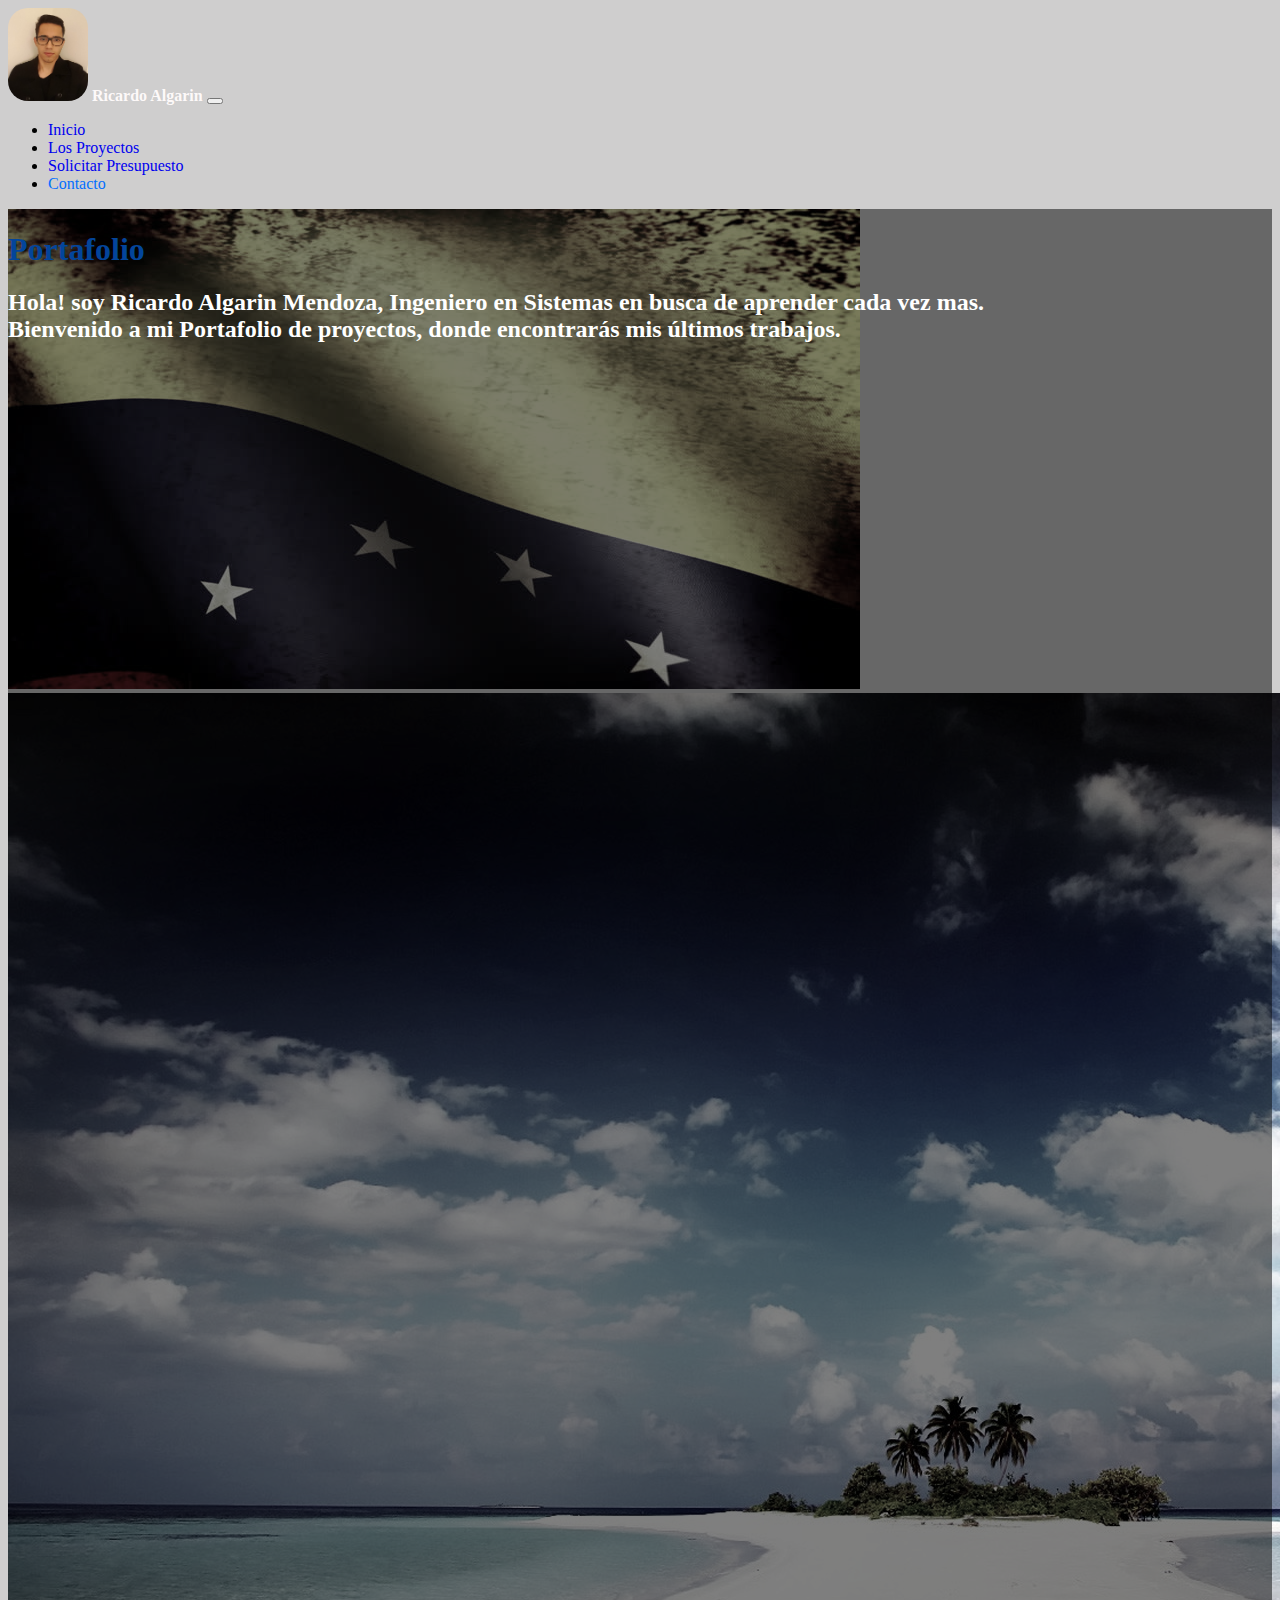
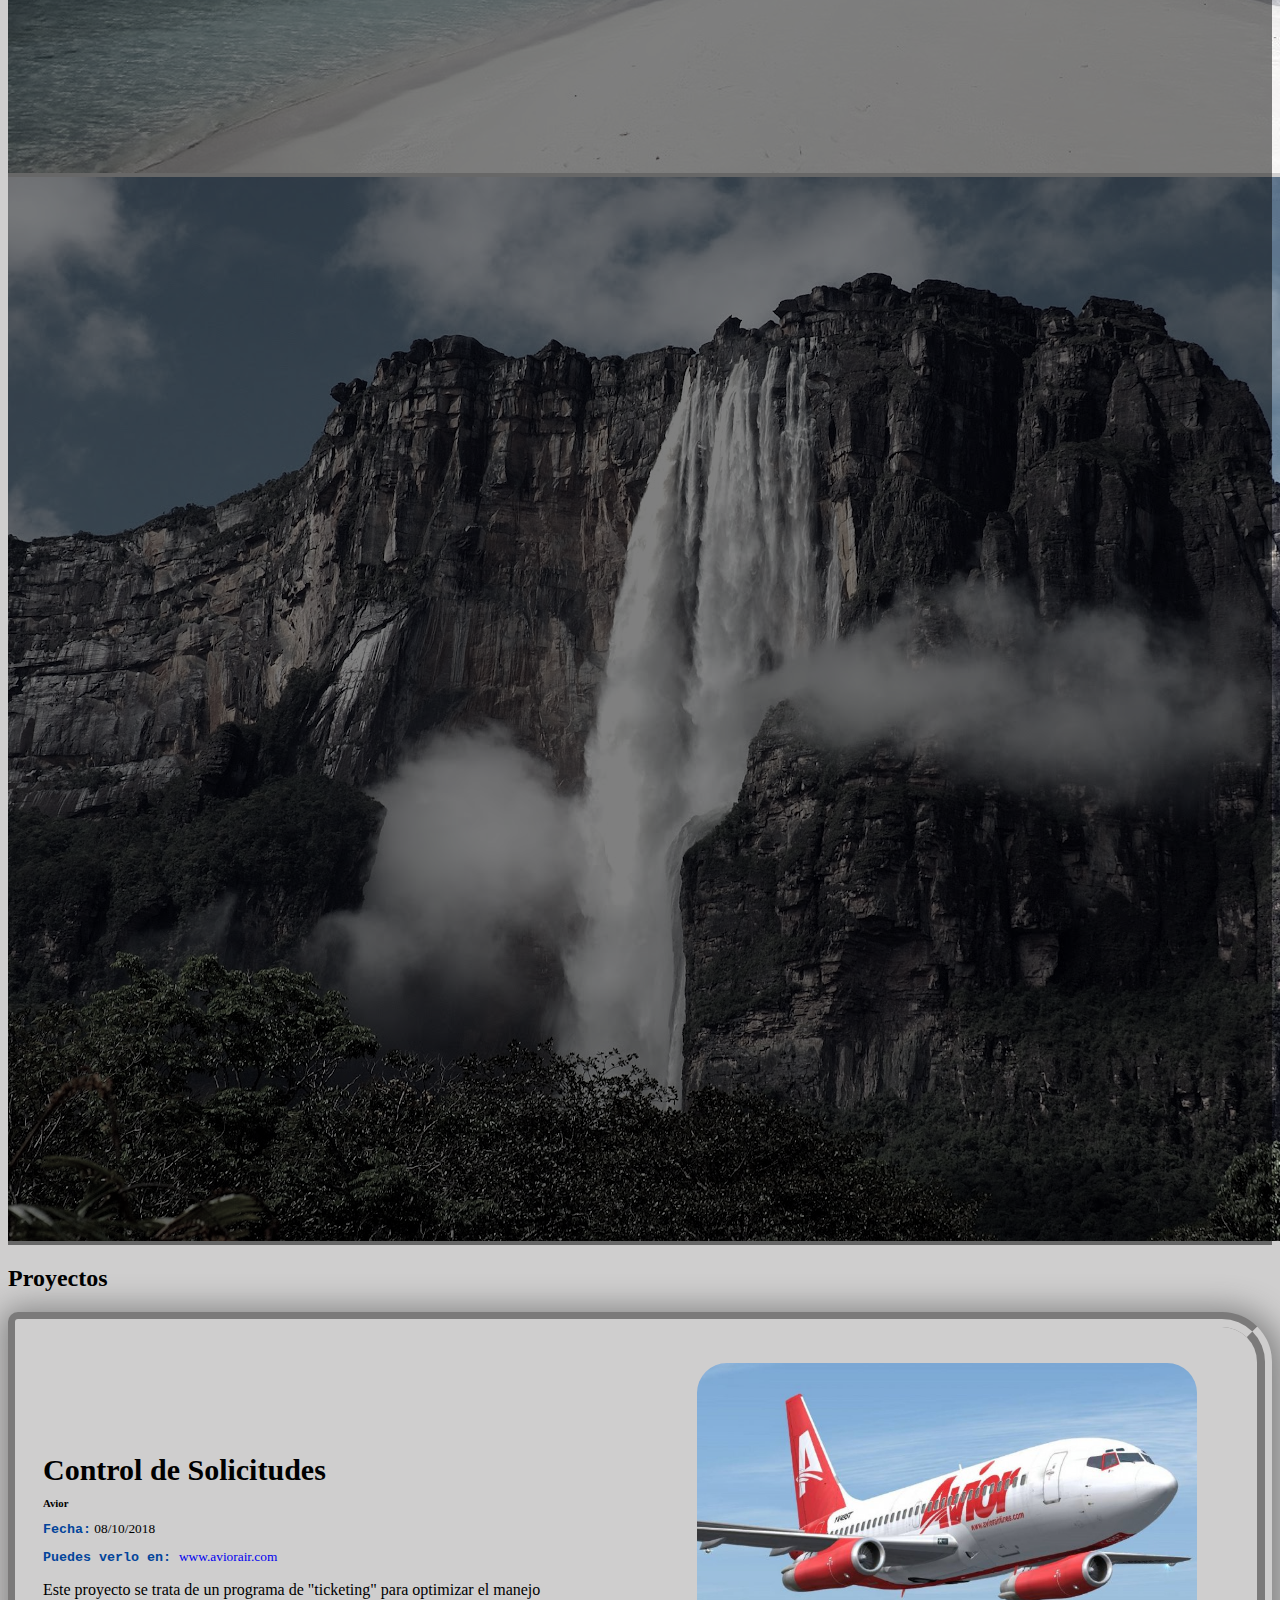
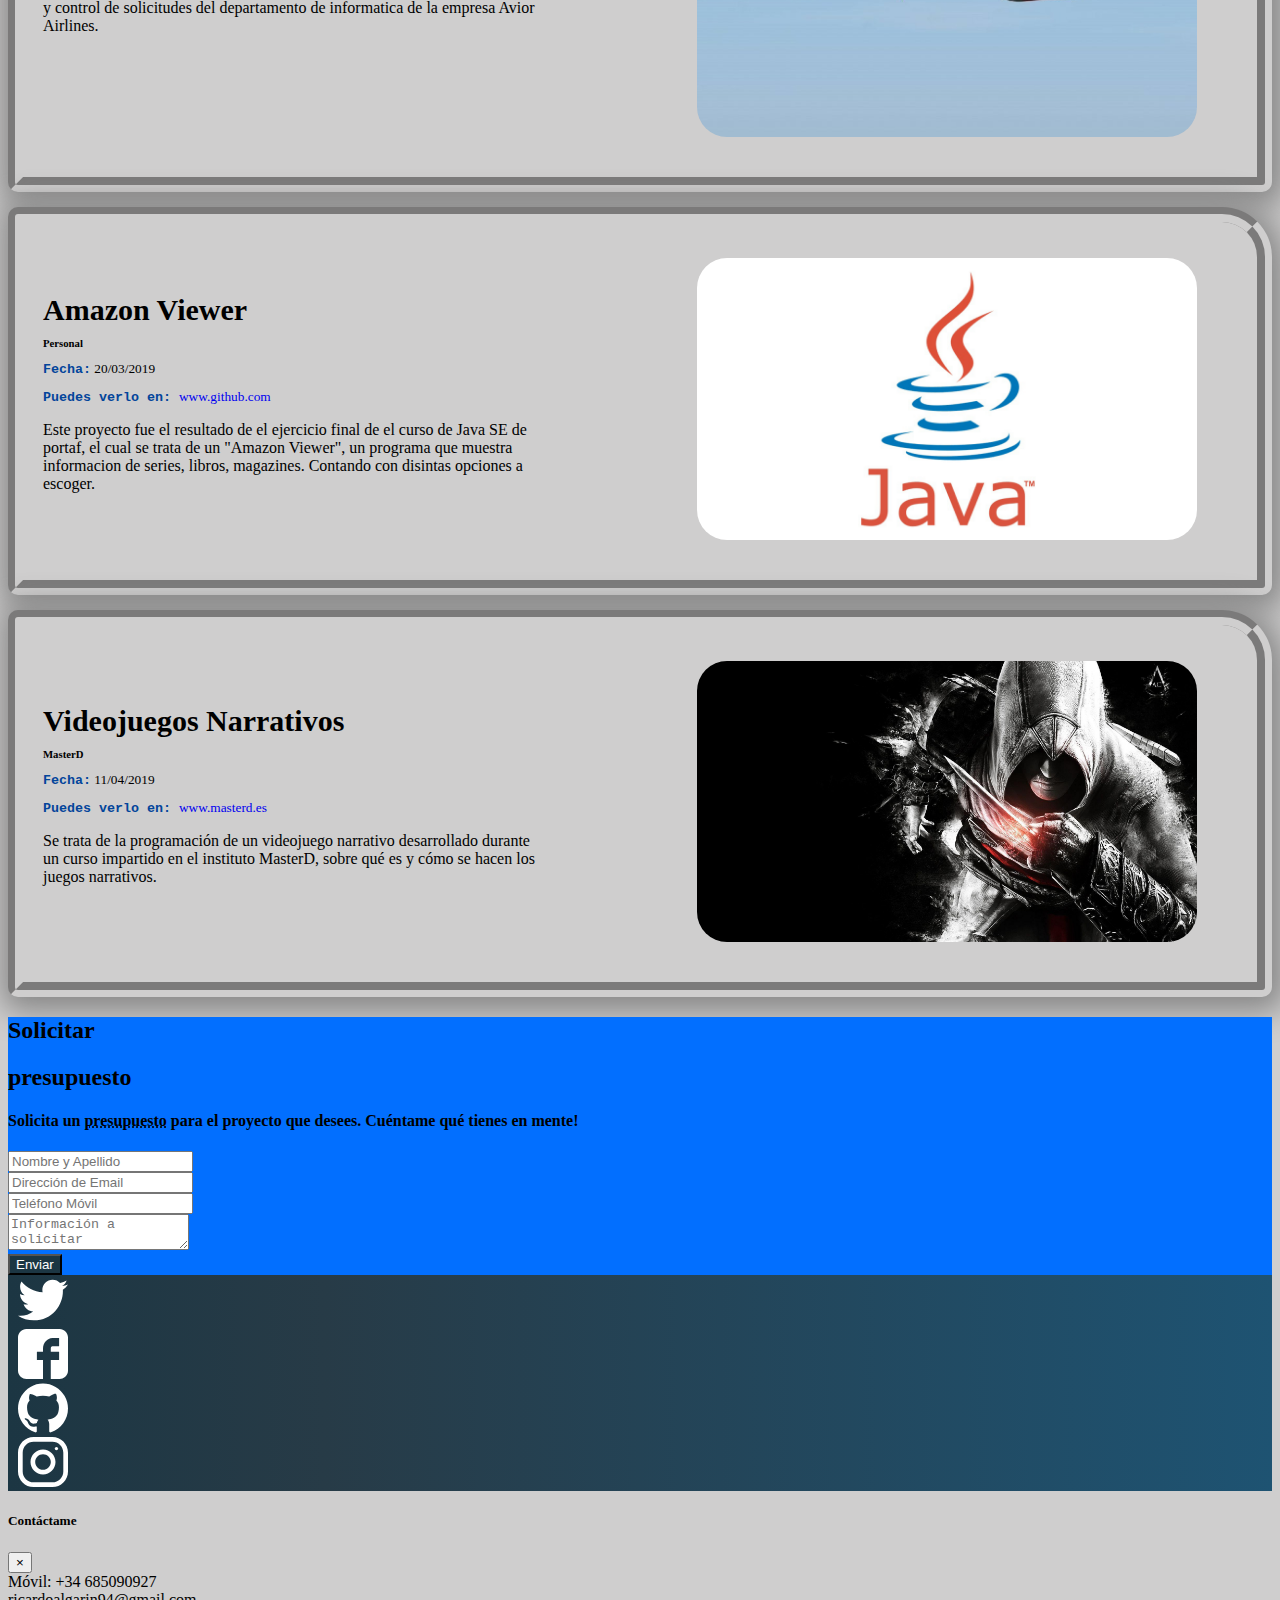
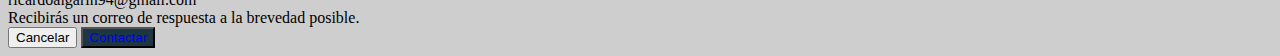
<file: index.html>
<!doctype html>
<html lang="en">
  <head>
    
    <meta charset="utf-8">
    <meta name="viewport" content="width=device-width, initial-scale=1, shrink-to-fit=no">

    <link rel="stylesheet" href="https://stackpath.bootstrapcdn.com/bootstrap/4.1.3/css/bootstrap.min.css" integrity="sha384-MCw98/SFnGE8fJT3GXwEOngsV7Zt27NXFoaoApmYm81iuXoPkFOJwJ8ERdknLPMO" crossorigin="anonymous">
     <link rel="stylesheet" href="index.css">
     <link rel="icon" type="imagenes/png" href="images/favicon.png">
    <title>Portafolio</title>
  </head>
  <body data-spy="scroll" data-target="#navbar" data-offset="50">
      <!-- Header -->
      <header>
      <nav id="header" class="navbar navbar-expand-lg navbar-dark bg-dark fixed-top">
        <div class="container">  
            <a class="navbar-brand" href="#">

                    <img src="images/logo.jpeg" alt="">
                    <strong class="logo">Ricardo Algarin</strong>
                </a>
                <button class="navbar-toggler" type="button" data-toggle="collapse" data-target="#navbar" aria-controls="navbarSupportedContent" aria-expanded="false" aria-label="Toggle navigation">
                <span class="navbar-toggler-icon"></span>
                </button>
            
                <div class="collapse navbar-collapse" id="navbar">
                <ul class="navbar-nav ml-auto">
                    <li class="nav-item">
                    <a class="nav-link" href="#main">Inicio</a>
                    </li>
                    <li class="nav-item">
                    <a class="nav-link" href="#projects">Los Proyectos</a>
                    </li>
                        <li class="nav-item">
                            <a class="nav-link" href="#solicitar-presupuesto">Solicitar Presupuesto</a>
                            </li>
                            <li class="nav-item">
                                    <a class="nav-link text-portaf" href="#" data-target="#modalCompra" data-toggle="modal">Contacto</a>
                                </li>
                </ul>
                </div>  
         </div>
          </nav>
        </header>
<!-- /Header -->
<main id="main">
        <div id="carousel" class="carousel slide" data-ride="carousel" data-pause="false">
                <div class="carousel-inner">
                  <div class="carousel-item active">
                    <img class="d-block w-100" src="images/bandera.jpg" alt="First slide">
                  </div>
                  <div class="carousel-item">
                    <img class="d-block w-100" src="images/roques.jpg" alt="Second slide">
                  </div>
                  <div class="carousel-item">
                    <img class="d-block w-100" src="images/angel.jpg" alt="Third slide">
                  </div>
                  <div class="overlay">
                      <div class="container">
                       <div class="row align-items-center">
                           <div class="col-md-6 offset-md-6 text-center text-md-justify">
                               <h1> <strong>Portafolio</strong></h1>
                               <h2 id="saludo" class="d-none d-md-block"> Hola! soy Ricardo Algarin Mendoza, Ingeniero en Sistemas en busca de aprender cada vez mas. <br> Bienvenido a mi Portafolio de proyectos, donde encontrarás mis últimos trabajos.
                               </h2>
                               
                           </div>
                       </div>
                      </div>
                  </div>
                </div>
              </div>
</main>


<section id="projects">
<div class="container">
<div class="row">
    <div class="col text-center text-uppercase">
        <h2>Proyectos</h2>
    </div>
</div>
<section id="portafolio" class="portfolio">
    <article class="project">
        <div class="project-details">
            <h3 class="project-tittle">Control de Solicitudes</h3>
            <h6 class="project-course">Avior</h6>
            <p class="project-date"><small><strong>Fecha:</strong> 08/10/2018</small></p>
            <p class="project-url"><small><strong>Puedes verlo en: <a href="https://www.aviorair.com/" target="_blank"> </strong>www.aviorair.com</small></a></p>
            <p class="project-description">Este proyecto se trata de un programa de "ticketing" para optimizar el manejo y control de solicitudes del departamento de informatica de la empresa Avior Airlines.
            </p>
        </div>
        <figure class="project-imageConteiner">    
            <img class="project-image" src="images/avior.jpg" alt="proyecto curso avior" width="500">
        </figure>
    </article>
    <article class="project">
            <div class="project-details">
                <h3 class="project-tittle">Amazon Viewer</h3>
                <h6 class="project-course">Personal</h6>
                <p class="project-date"><small><strong>Fecha:</strong> 20/03/2019</small></p>
                <p class="project-url"><small><strong>Puedes verlo en: <a href="https://github.com/ricardoalgarin94" target="_blank"></strong>www.github.com</small></a></p>
                <p class="project-description">Este proyecto fue el resultado de el ejercicio final de el curso de Java SE de portaf, el cual se trata de un "Amazon Viewer", un programa que muestra informacion de series, libros, magazines. Contando con disintas opciones a escoger.
                </p>
            </div>
            <figure class="project-imageConteiner">    
                <img class="project-image" src="images/java.png" alt="proyecto curso java" width="500">
            </figure>
        </article>
    <article class="project">
            <div class="project-details">
                <h3 class="project-tittle">Videojuegos Narrativos</h3>
                <h6 class="project-course">MasterD</h6>
                <p class="project-date"><small><strong>Fecha:</strong> 11/04/2019</small></p>
                <p class="project-url"><small><strong>Puedes verlo en: <a href="https://www.masterd.es/" target="_blank"></strong>www.masterd.es</small></a></p>
                <p class="project-description">Se trata de la programación de un videojuego narrativo desarrollado durante un curso impartido en el instituto MasterD, sobre qué es y cómo se hacen los juegos narrativos.
                </p>
            </div>
            <figure class="project-imageConteiner">    
                <img class="project-image" src="images/juego.jpg" alt="proyecto curso react" width="500">
            </figure>
        </article>
</section>
</section>

<!-- Presupuesto -->

<section id="solicitar-presupuesto" class="pt-2 pb-3">
    <div class="container">
        <div class="row">
            <div class="col text-center">
              <h2> Solicitar</h2>
              <h2 class="text-uppercase">presupuesto</h2>
            </div>
        </div>
        <div class="row">
            <div class="col text-center">
              <h4>Solicita un <abbr data-toggle="tooltip" title="Euros o Dólares">presupuesto</abbr> para el proyecto que desees.  
              Cuéntame qué tienes en mente!</h4>
            </div>
        </div>
        <div class="row">
            <div class="col col-md-10 offset-md-1 col-lg-8 offset-lg-2 pt-2">
                    <form>
                            <div class="form-row">
                              <div class="form-group col-12 col-md-6">
                                <input type="text" class="form-control" placeholder="Nombre y Apellido">
                              </div>
                              <div class="form-group col-12 col-md-6">
                                <input type="text" class="form-control" placeholder="Dirección de Email">
                              </div>
                              <div class="form-group col-12 col-md-6">
                                <input type="text" class="form-control" placeholder="Teléfono Móvil">
                              </div>
                            </div>
                            <div class="form-row">
                                <div class="form-group col">
                                    <textarea name="text" class="form-control form-control-lg" placeholder="Información a solicitar"></textarea>
                                    
                                </div>
                            </div>
                            <div class="form-row">
                                <div class="col">
                                    <button type="button" class="btn btn-portaf btn-block" data-toggle="tooltip" data-placement="right" title="Enviar formulario">Enviar</button>
                                </div>
                            </div>
                          </form>
            </div>
        </div>
    </div>
</section>


    <!-- Footer -->
   <footer id="footer" class="pb-4 pt-4">
       <div class="container">
           <div class="row text-center">
            <div class="col-12 col-lg">
                <a href="https://twitter.com/ricardoalgarin2" target="_blank" class="social-link twitter"></a>
            </div>
            <div class="col-12 col-lg">
                <a href="https://facebook.com/ricardoalgarin" target="_blank" class="social-link facebook"></a>
            </div>
            <div class="col-12 col-lg">
                <a href="https://github.com/ricardoalgarin94" target="_blank" class="social-link github"></a>
            </div>
            <div class="col-12 col-lg">
                <a href="https://instagram.com/ricardoalgarin" target="_blank" class="social-link instagram"></a>
            </div>
           </div>
       </div>
   </footer>
<!-- /Footer -->


      <!-- Modal -->
      <div class="modal fade" id="modalCompra" tabindex="-1" role="dialog" aria-labelledby="exampleModalCenterTitle" aria-hidden="true">
        <div class="modal-dialog modal-dialog-centered" role="document">
          <div class="modal-content">
            <div class="modal-header">
              <h5 class="modal-title" id="exampleModalCenterTitle">Contáctame</h5>
              <button type="button" class="close" data-dismiss="modal" aria-label="Close">
                <span aria-hidden="true">&times;</span>
              </button>
            </div>
            <div class="modal-body">
              <form>
                  <div class="form-row">
                      <div class="form-group col">
                            <div class="input-group mb-3">
                                    <div class="input-group-prepend">
                                      <span class="input-group-text" id="basic-addon1">Móvil: +34 685090927</span>
                                    </div>
                        
                                  </div>
                      </div>
                      <div class="form-group col">
                            <div class="input-group mb-3">
                                    <div class="input-group-prepend">
                                      <span class="input-group-text" id="basic-addon1">ricardoalgarin94@gmail.com</span>
                                    </div>

                                  </div>
                      </div>
                  </div>
              </form>
              <div class="alert alert-warning" role="alert">
                   Recibirás un correo de respuesta a la brevedad posible.
                  </div>
            </div>
            <div class="modal-footer">
              <button type="button" class="btn btn-secondary" data-dismiss="modal">Cancelar</button>
               <button  type="button" class="btn btn-portaf"><a href="https://mail.google.com" target="_blank">Contactar</button></a>
            </div>
          </div>
        </div>
      </div>
<!-- /Modal -->

    <!-- Optional JavaScript -->
    <script src="https://code.jquery.com/jquery-3.3.1.slim.min.js" integrity="sha384-q8i/X+965DzO0rT7abK41JStQIAqVgRVzpbzo5smXKp4YfRvH+8abtTE1Pi6jizo" crossorigin="anonymous"></script>
    <script src="https://cdnjs.cloudflare.com/ajax/libs/popper.js/1.14.3/umd/popper.min.js" integrity="sha384-ZMP7rVo3mIykV+2+9J3UJ46jBk0WLaUAdn689aCwoqbBJiSnjAK/l8WvCWPIPm49" crossorigin="anonymous"></script>
    <script src="https://stackpath.bootstrapcdn.com/bootstrap/4.1.3/js/bootstrap.min.js" integrity="sha384-ChfqqxuZUCnJSK3+MXmPNIyE6ZbWh2IMqE241rYiqJxyMiZ6OW/JmZQ5stwEULTy" crossorigin="anonymous"></script>
     <script src="index.js"></script>
</body>
</html>
</file>
<file: index.css>
#footer {
    background: linear-gradient(90deg,#1c3643,#273b47 25%,#1e5372);
}



#footer a{
    color: white
}

#header img{
    width: 80px;
    border-radius: 20px;
}

.text-portaf{
    color:  #026fff !important;
}

#main .carousel-inner img{
    max-height: 70%vh;
    object-fit: cover;
    filter: grayscale(70%);
    
}

#carousel {
    position: relative;
}

#carousel .overlay{
    position: absolute;
    top: 0;
    bottom: 0;
    left: 0;
    right: 0;
    background-color: rgba(0,0, 0, 0.5);
    color: white;
}
#carousel .overlay .container,
#carousel .overlay  .row {
    height: 100%;
}

.btn-portaf{
    background: #1c3643;   
    color: white;
    text-decoration: none;
    
}

.btn-portaf:hover{
    background-color: #3280b4;
    text-decoration: none;
}

a {
    text-decoration: none;
}

.logo{
    color: rgba(255, 251, 251, 0.973)
}

strong{
    color: #03459b;
}
#saludo{
    text-align: justify;
}
#solicitar-presupuesto{
    background-color: #026fff;
}
.project {
    
    border: 15px groove  #cfcece;
    border-radius: 10px;
    border-top-right-radius: 50px;
    margin-bottom: 15px;
   
    padding: 20px; 
    background: #cfcece;
    box-sizing: border-box;
    display: flex;
    align-items: center;
    justify-content: space-between;
    box-shadow: 3px 5px 30px 10px #888888; 
}

.project-course,
.project-date,
.project-url{
    margin: 10px 0;
}

.project strong{
    font-family: 'Roboto Mono', monospace;
}

.project-tittle {
    font-size: 30px;
    margin-top: 0px;
    margin-bottom: 10px;


}



.project-details {
    width: 500px;
    
}

.project-image{

    border-radius: 30px;
}

.project-imageConteiner {
    width: 500px;
    
}
#project-imageConteiner {
    width: 500px;
    
}
#portfolio{
    background: #cfcece;
    padding: 20px;
    
}
#projects{
    background: #cfcece;
    margin-top: auto;
    margin-bottom: auto;
    display: flexbox
}
#solicitar-presupuesto{
    margin-top: auto
}
#RSS{
    background: #8b8989;
}

.RSS-details {
    
    border: 15px solid  #cfcece;
    border-radius: 10px;
    border-top-right-radius: 50px;
    margin-bottom: 15px;
   

   
    padding: 20px; 
    background: #cfcece;
    box-sizing: border-box;
    display: flex;
    align-items: center;
    justify-content: space-between;
    box-shadow: 3px 5px 30px 10px #888888; 
}

body{
    background: #cfcece; 
}

.social-link {
    display: inline-block;
    width: 50px;
    height: 50px;
    margin: 0 10px;
    /*border: 1px solid white;*/
}

.social-link.twitter{
background-image: url(images/twitter.svg);
background-size: 50px 50px;
}
.social-link.facebook{
background-image: url(images/facebook.svg);
background-size: 50px 50px;
}
.social-link.github{
background-image: url(images/github.svg);
background-size: 50px 50px;
}
.social-link.instagram{
background-image: url(images/instagram.svg);
background-size: 50px 50px;
}
</file>
